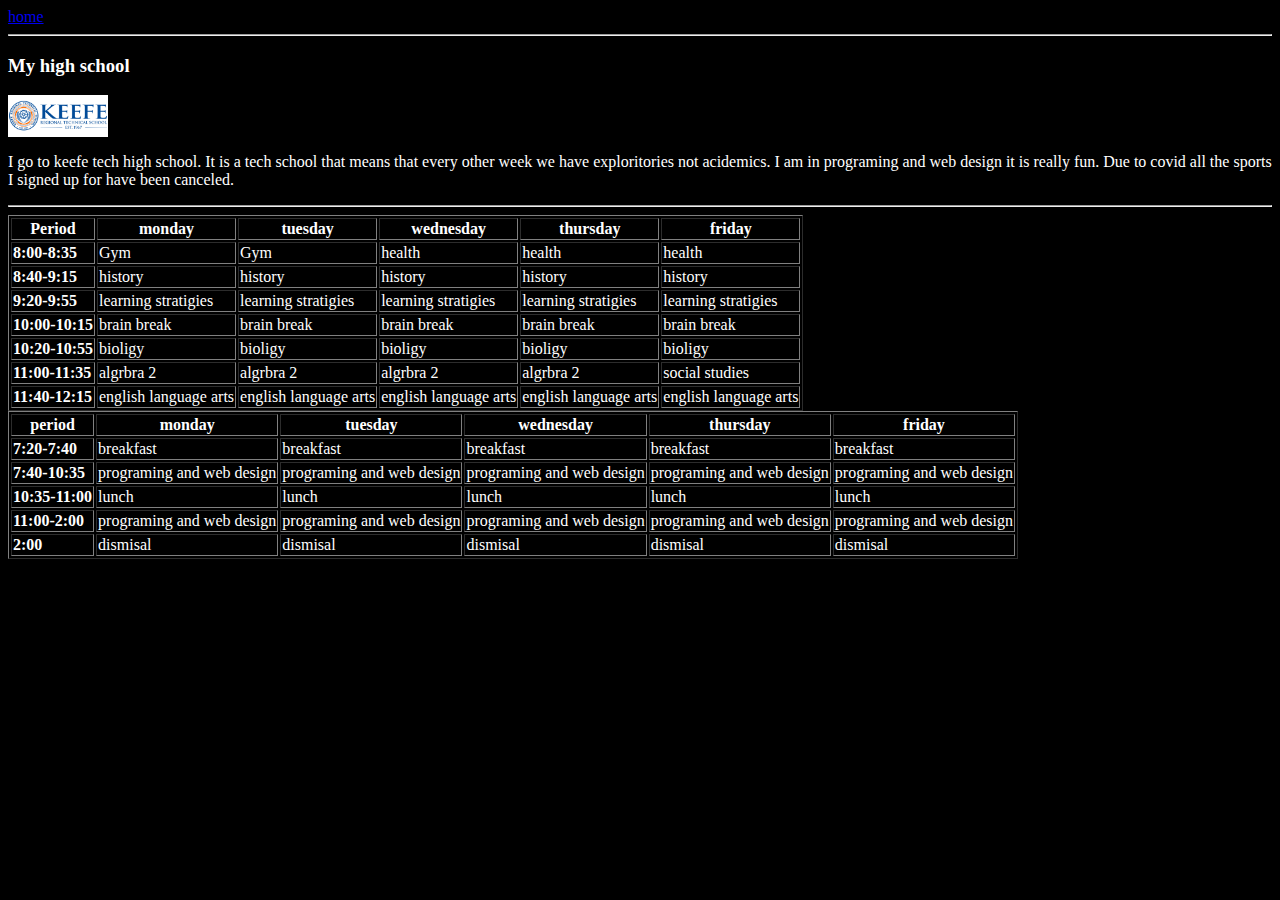
<file: school.html>
<DOCTYPE!html>
    <head>
      <title>Keefe tech</title>
      <link rel="stylesheet"
              type="text/css"
              href="style.css">
    </head>
    <body id = "idk">
        <a href="index.html">home</a>
        <hr>
                
        <h3>My high school</h3>    
        <a href = "https://keefetechorg.finalsite.com/">
            <img src = "[data-uri]"
            width = "100"></a>
            <p>I go to keefe tech high school. It is  a tech school that means that every other week we have exploritories not acidemics. I am in programing and web design it is really fun. Due to covid all the sports I signed up for have been canceled.</p>
        </ul>
        <hr>
        <table border = "1">
            <tr>
                <th><b>Period</b></th>
                <th>monday</th>
                <th>tuesday</th>
                <th>wednesday</th>
                <th>thursday</th>
                <th>friday</th>
            </tr>
            <tr>
                <td><b> 8:00-8:35</b></td>
                <td> Gym</td>
                <td>Gym  </td>
                <td>health </td>
                <td>health </td>
                <td>health </td>
            </tr>
            <tr>
                <td><b> 8:40-9:15</b></td>
                <td> history</td>
                <td> history</td>
                <td> history</td>
                <td>history </td>
                <td>history </td>
            </tr>
            <tr>
                <td><b>9:20-9:55</b></td>
                <td>learning stratigies</td>
                <td>learning stratigies</td>
                <td>learning stratigies</td>
                <td>learning stratigies</td>
                <td>learning stratigies</td>
            </tr><tr>
                <td><b>10:00-10:15</b></td>
                <td>brain break</td>
                <td>brain break</td>
                <td> brain break</td>
                <td>brain break </td>
                <td>brain break </td>
            </tr><tr>
                <td><b>10:20-10:55</b></td>
                <td>bioligy</td>
                <td>bioligy</td>
                <td>bioligy </td>
                <td>bioligy </td>
                <td> bioligy</td>
            </tr><tr>
                <td><b>11:00-11:35 </b></td>
                <td>algrbra 2 </td>
                <td> algrbra 2</td>
                <td> algrbra 2</td>
                <td>algrbra 2 </td>
                <td>social studies</td>
            </tr><tr>
                <td><b>11:40-12:15 </b></td>
                <td>english language arts </td>
                <td>english language arts </td>
                <td> english language arts</td>
                <td>english language arts </td>
                <td> english language arts</td>
            </tr>
        </table>
        <table border = "1">
            <tr>
                <th><b>period</b></th>
                <th>monday</th>
                <th>tuesday</th>
                <th>wednesday</th>
                <th>thursday</th>
                <th>friday</th>
            </tr>
            <tr>
                <td><b>7:20-7:40 </b></td>
                <td>breakfast </td>
                <td>breakfast </td>
                <td> breakfast</td>
                <td>breakfast </td>
                <td> breakfast</td>
            </tr>
            <tr>
                <td><b>7:40-10:35 </b></td>
                <td>programing and web design </td>
                <td>programing and web design </td>
                <td> programing and web design</td>
                <td>programing and web design </td>
                <td> programing and web design</td>
            </tr>
            <tr>
                <td><b>10:35-11:00 </b></td>
                <td>lunch </td>
                <td>lunch </td>
                <td> lunch</td>
                <td>lunch </td>
                <td> lunch</td>
            </tr>
            <tr>
                <td><b>11:00-2:00 </b></td>
                <td>programing and web design </td>
                <td>programing and web design </td>
                <td> programing and web design</td>
                <td>programing and web design </td>
                <td> programing and web design</td>
            </tr>
            <tr>
                <td><b>2:00</b></td>
                <td>dismisal </td>
                <td>dismisal </td>
                <td> dismisal</td>
                <td>dismisal </td>
                <td> dismisal</td>
            </tr>
            </table>
    </body>
</html>
</file>
<file: style.css>
p, h1{
        color: white;
      }
      body{
        background-color: black;
        color:white;
        border-collapse: collapse;
      }
      
       #header[
         font-weight: bold;
         font-size: 300px;
       ]
</file>
